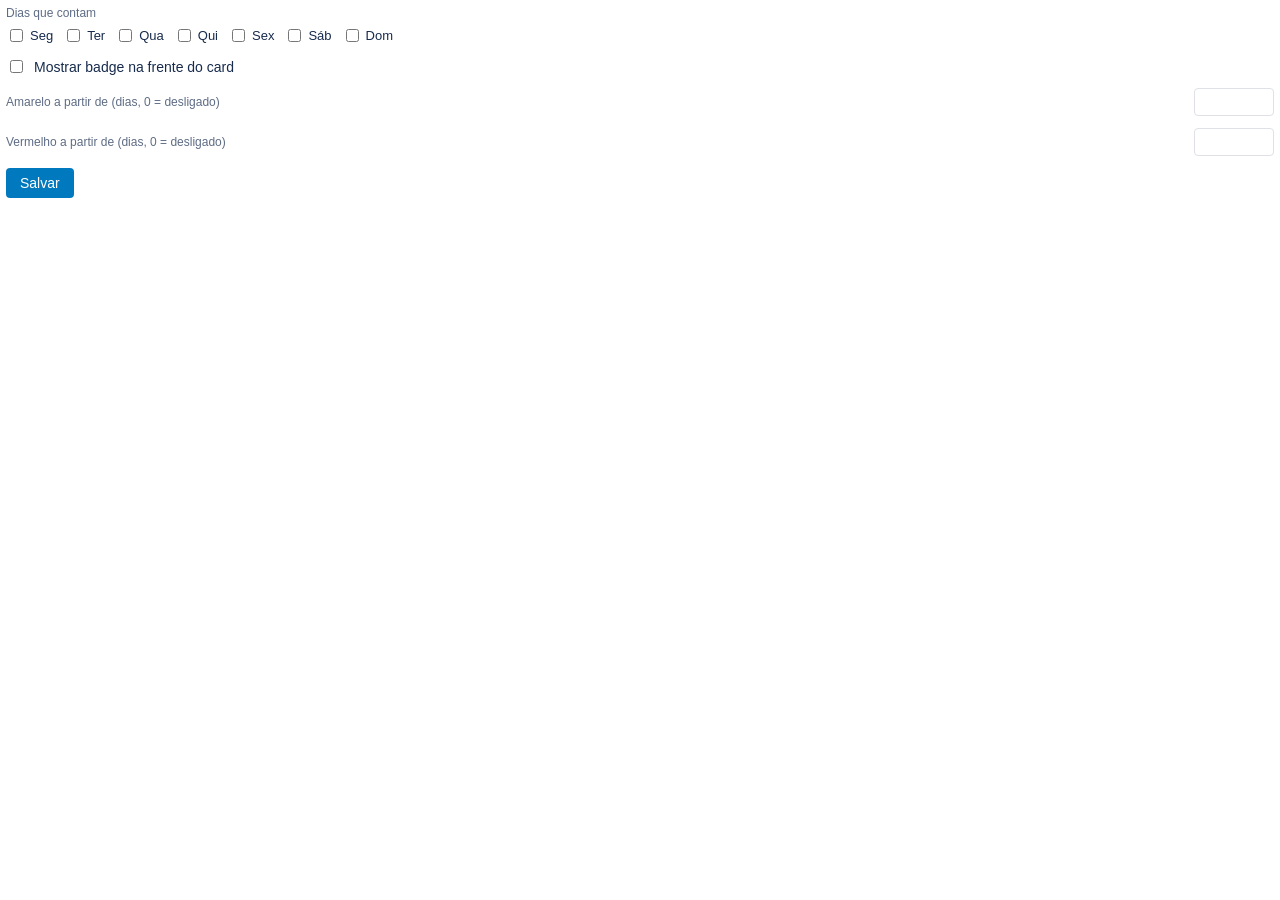
<file: views/settings.html>
<!DOCTYPE html>
<html lang="pt-BR">
<head>
  <meta charset="utf-8" />
  <meta name="viewport" content="width=device-width, initial-scale=1" />
  <title>Configurações — Contagem de Dias</title>
  <link rel="stylesheet" href="../src/styles/powerup.css" />
  <script src="https://p.trellocdn.com/power-up.min.js"></script>
  <script type="module" src="../src/views/settingsView.js"></script>
</head>
<body>
  <div id="app" class="cd-app">
    <div class="cd-field">
      <span>Dias que contam</span>
      <div class="cd-days">
        <label><input type="checkbox" id="d1" />Seg</label>
        <label><input type="checkbox" id="d2" />Ter</label>
        <label><input type="checkbox" id="d3" />Qua</label>
        <label><input type="checkbox" id="d4" />Qui</label>
        <label><input type="checkbox" id="d5" />Sex</label>
        <label><input type="checkbox" id="d6" />Sáb</label>
        <label><input type="checkbox" id="d0" />Dom</label>
      </div>
    </div>

    <label class="cd-check"><input type="checkbox" id="showBadge" /> Mostrar badge na frente do card</label>

    <label class="cd-field cd-inline"><span>Amarelo a partir de (dias, 0 = desligado)</span><input type="number" id="warnDays" min="0" /></label>
    <label class="cd-field cd-inline"><span>Vermelho a partir de (dias, 0 = desligado)</span><input type="number" id="alertDays" min="0" /></label>

    <button id="saveBtn" class="cd-btn is-primary">Salvar</button>
  </div>
</body>
</html>
</file>
<file: src/styles/powerup.css>
:root{--c-text:#172b4d;--c-subtle:#5e6c84;--c-border:#dfe1e6;--c-bg:#fff;--c-blue:#0079bf;--r:4px;
  --f:-apple-system,BlinkMacSystemFont,"Segoe UI",Roboto,Helvetica,Arial,sans-serif;}
*{box-sizing:border-box}
body{margin:0;font-family:var(--f);color:var(--c-text);font-size:14px;background:transparent}
.cd-app{padding:6px;display:flex;flex-direction:column;gap:12px}
.cd-field{display:flex;flex-direction:column;gap:6px}
.cd-field>span{font-size:12px;color:var(--c-subtle)}
.cd-field.cd-inline{flex-direction:row;align-items:center;justify-content:space-between;gap:10px}
.cd-field.cd-inline input{width:80px}
.cd-days{display:flex;flex-wrap:wrap;gap:10px}
.cd-days label{display:flex;align-items:center;gap:4px;font-size:13px}
.cd-check{display:flex;align-items:center;gap:8px;font-size:14px}
input[type=number]{padding:5px 7px;border:1px solid var(--c-border);border-radius:var(--r);font-family:inherit;font-size:14px}
.cd-btn{border:none;border-radius:var(--r);padding:7px 14px;font-size:14px;font-family:inherit;cursor:pointer;
  background:rgba(9,30,66,.08);color:var(--c-text);align-self:flex-start}
.cd-btn.is-primary{background:var(--c-blue);color:#fff}

/* --- painel Buscar duplicados --- */
.dup-app{padding:12px 14px;color:var(--c-text);font-family:var(--f)}
.dup-head{position:sticky;top:0;background:var(--c-bg);padding-bottom:8px;z-index:1}
.dup-search{width:100%;font-family:inherit;font-size:14px;padding:9px 11px;border:1px solid var(--c-border);border-radius:var(--r);color:var(--c-text)}
.dup-summary{color:var(--c-subtle);font-size:12px;margin-top:6px}
.dup-results{margin-top:6px}
.dup-section-title{font-size:12px;font-weight:700;text-transform:uppercase;letter-spacing:.4px;color:var(--c-subtle);margin:14px 0 6px}
.dup-empty{color:var(--c-subtle);font-size:14px;padding:16px 4px;line-height:1.5}
.dup-group{border:1px solid var(--c-border);border-left:4px solid var(--c-subtle);border-radius:var(--r);padding:8px 10px;margin-bottom:8px;background:#fafbfc}
.dup-group.is-exact{border-left-color:#eb5a46}
.dup-group.is-similar{border-left-color:#d9a900}
.dup-group-head{font-size:12px;font-weight:600;color:var(--c-text);margin-bottom:6px}
.dup-card{display:flex;align-items:center;gap:8px;padding:4px 2px}
.dup-card-main{flex:1;min-width:0;display:flex;flex-direction:column}
.dup-card-name{font-size:13px;color:var(--c-text);overflow:hidden;text-overflow:ellipsis;white-space:nowrap}
.dup-card-list{font-size:11px;color:var(--c-subtle)}
.dup-card-extra{font-size:11px;color:var(--c-subtle)}
.dup-open{border:none;background:rgba(9,30,66,.08);color:var(--c-text);border-radius:var(--r);padding:4px 10px;font-size:12px;font-family:inherit;cursor:pointer}
.dup-open:hover{background:rgba(9,30,66,.13)}
</file>
